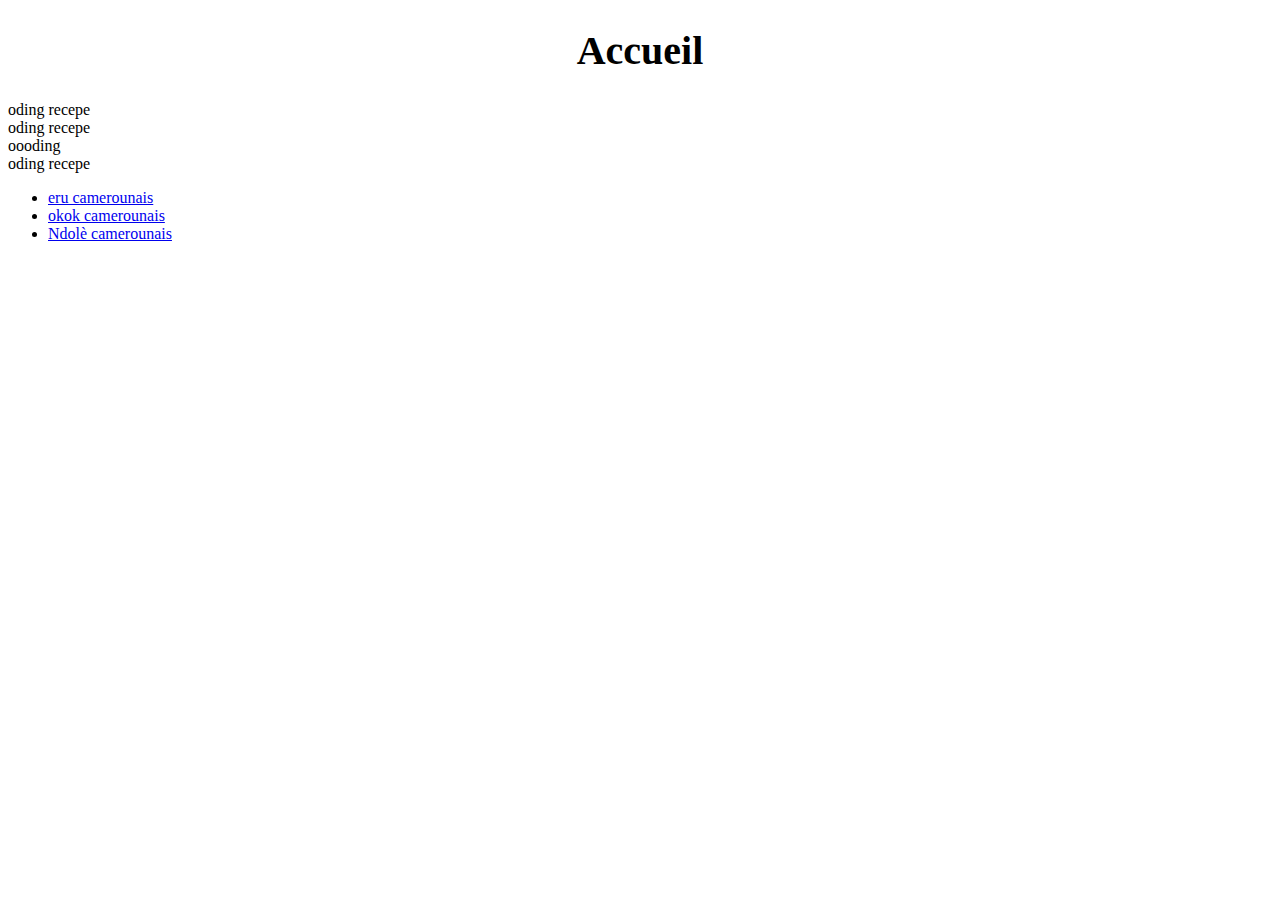
<file: index.html>
<!DOCTYPE html> 
<html>
<head>
   <title> oding-recipes</title>
   <link rel="stylesheet" href="style.css">
</head>
<body>
   <h1>Accueil</h1>
   <div class="ex">oding recepe</div>
   <div class="ex2">oding recepe</div>

   <div class="main"> oooding </div>
   <div class="list" id="subsection">oding recepe</div>
   <ul>
   <li><a href="recipes/eru.html"> eru camerounais </a></li>
   <li><a href="recipes/eru.html"> okok camerounais </a></li>
   <li><a href="recipes/eru.html"> Ndolè camerounais </a></li>
</ul>
</body>
</html>
</file>
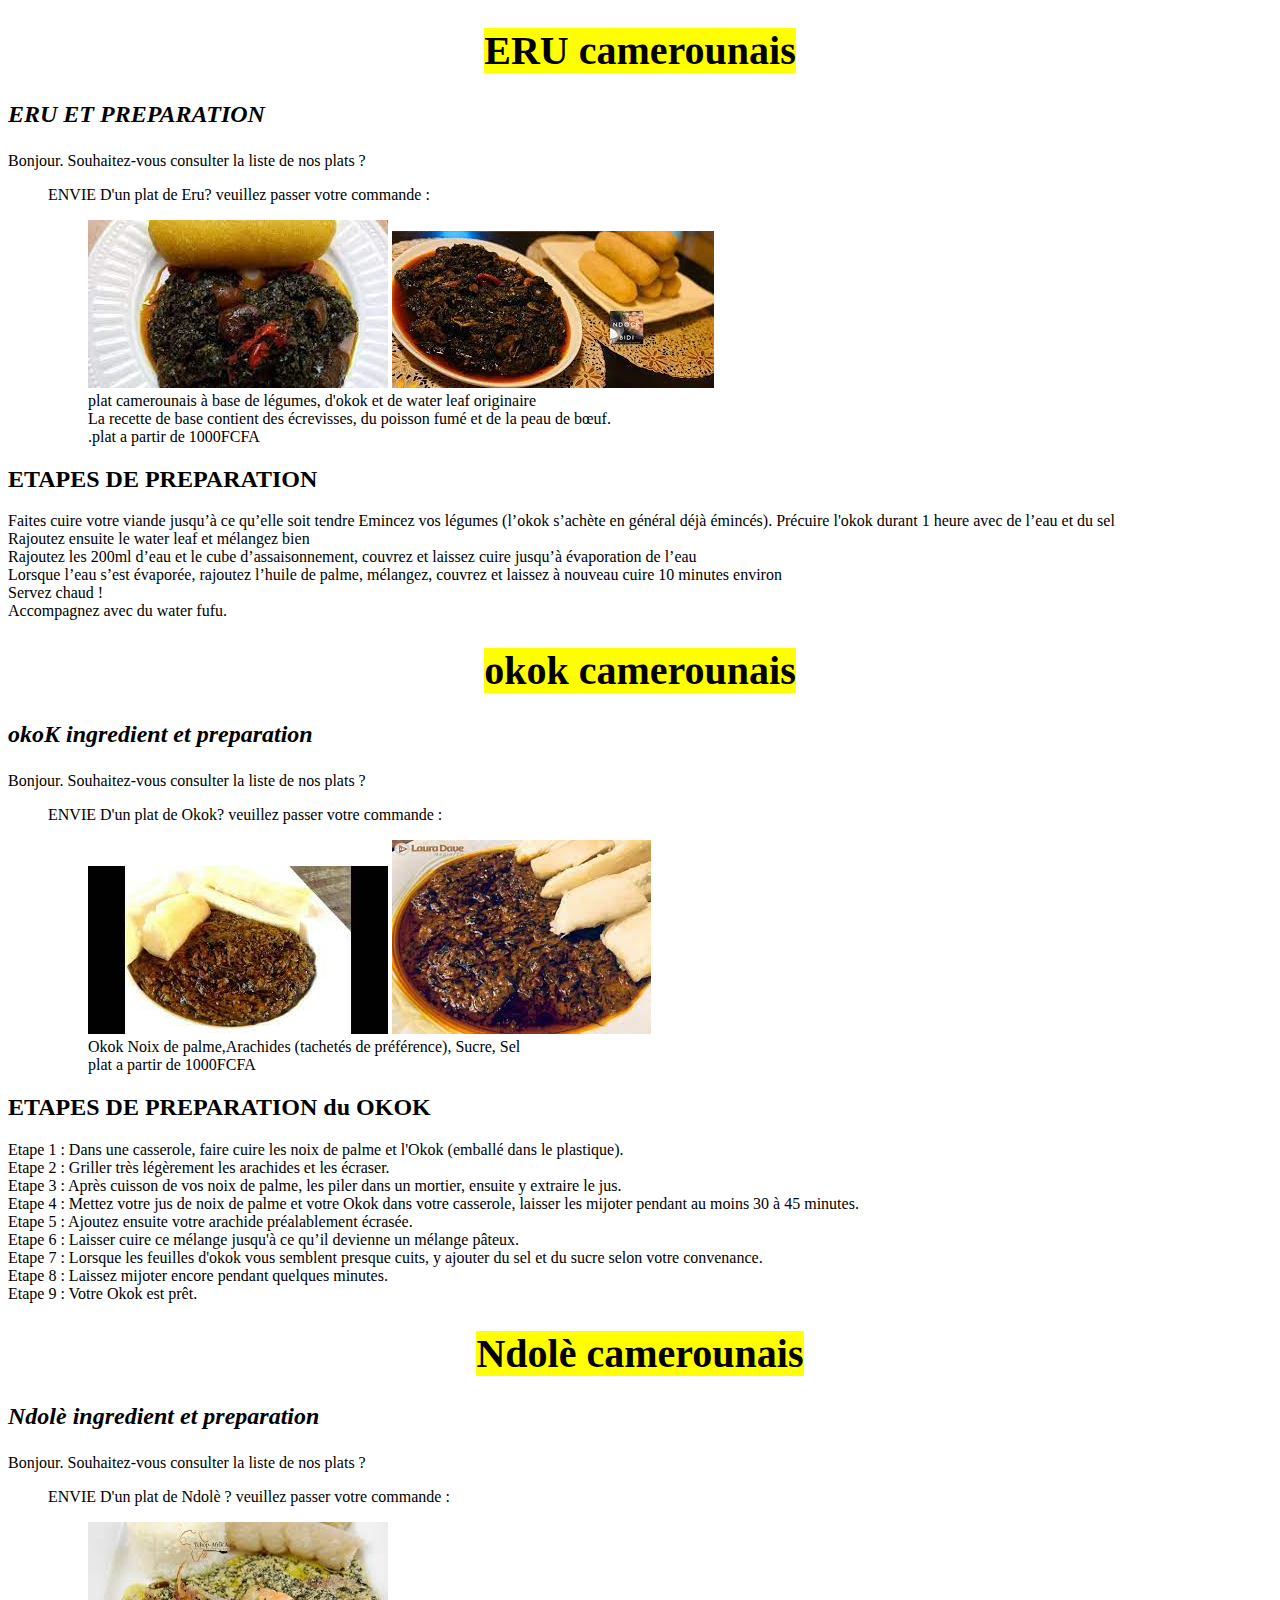
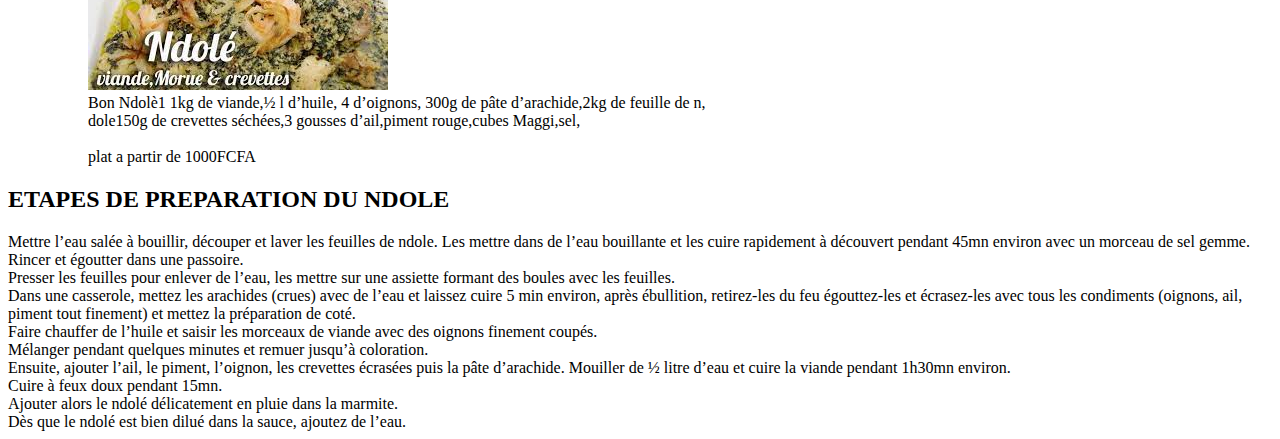
<file: recipes/eru.html>
<!DOCTYPE html> 
<html>
<head>
   <title> oding-recipes</title>
   <link rel="stylesheet" href="../style.css">
</head>
<body>
   <h1> <mark>ERU camerounais</mark> </h1>
      <!-- a href="https://www.theodinproject.com/about">plats officiels -->
   <h2><p><em>ERU ET PREPARATION</em></p></h2>
        <p>Bonjour. Souhaitez-vous consulter la liste de nos plats  ?</p>
        <ul>
            <p>ENVIE D'un plat de Eru?
                veuillez passer votre commande
                 :<br />
                 <figure>
                <img src="eru.jpg" alt="" /> <img src="eru1.jpg" alt="" /> 
                <figcaption>plat camerounais à base de légumes, d'okok et de water leaf originaire <br/>
                      La recette de base contient des écrevisses, du poisson fumé et de la peau de bœuf. <br/> 
                      .plat a partir de 1000FCFA</figcaption>
                 </figure>
            </p> <a href=""></a>
        </ul>

        <h2> ETAPES DE PREPARATION </h2>

        Faites cuire votre viande jusqu’à ce qu’elle soit tendre

Emincez vos légumes (l’okok s’achète en général déjà émincés). Précuire l'okok durant 1 heure avec de l’eau et du sel<br/> 

Rajoutez ensuite le water leaf et mélangez bien<br/> 

Rajoutez les 200ml d’eau et le cube d’assaisonnement, couvrez et laissez cuire jusqu’à évaporation de l’eau<br/> 

Lorsque l’eau s’est évaporée, rajoutez l’huile de palme, mélangez, couvrez et laissez à nouveau cuire 10 minutes environ<br/> 

Servez chaud !<br/> 

Accompagnez avec du water fufu.<br/> 

<h1> <mark> okok camerounais</mark></h1>
      <!-- a href="https://www.theodinproject.com/about">plats officiels -->
   <h2><p><em>okoK ingredient et preparation</em></p></h2>
        <p>Bonjour. Souhaitez-vous consulter la liste de nos plats  ?</p>
        <ul>
            <p>ENVIE D'un plat de Okok?
                veuillez passer votre commande
                 :<br />
                 <figure>
                <img src="okok.jpg" alt="" /> <img src="okok1.jpg" alt="" /> 
                <figcaption> Okok
                    Noix de palme,Arachides (tachetés de préférence), Sucre, Sel <BR/>
                    plat a partir de 1000FCFA</figcaption>
                 </figure>
            </p> <a href=""></a>
        </ul>

        <h2> ETAPES DE PREPARATION du OKOK </h2>

        Etape 1 : Dans une casserole, faire cuire les noix de palme et l'Okok (emballé dans le plastique).<br/>

        Etape 2 : Griller très légèrement les arachides et les écraser.<br/>
        
        Etape 3 : Après cuisson de vos noix de palme, les piler dans un mortier, ensuite y  extraire le jus.<br/>
        
        Etape 4 : Mettez votre jus de noix de palme et votre Okok dans votre casserole,  laisser les mijoter pendant au moins 30  à 45 minutes.<br/>
        
        Etape 5 : Ajoutez ensuite votre arachide préalablement écrasée.<br/>
        
        Etape 6 : Laisser cuire ce mélange jusqu'à ce qu’il  devienne un mélange pâteux.<br/>
        
        Etape 7 : Lorsque les feuilles d'okok vous semblent presque cuits, y ajouter du sel et du sucre selon votre convenance.<br/>
        
        Etape 8 : Laissez mijoter encore pendant quelques minutes.<br/>
        
        Etape 9 : Votre Okok est prêt.<br/> 

        <h1> <mark> Ndolè camerounais</mark></h1>
        <!-- a href="https://www.theodinproject.com/about">plats officiels -->
     <h2><p><em>Ndolè ingredient et preparation</em></p></h2>
          <p>Bonjour. Souhaitez-vous consulter la liste de nos plats  ?</p>
          <ul>
              <p>ENVIE D'un plat de Ndolè ?
                  veuillez passer votre commande
                   :<br />
                   <figure>
                     <img src="Ndolè2.jpg" alt="" /> 
                  <figcaption> Bon Ndolè1
                    1kg de viande,½ l d’huile, 4 d’oignons, 300g de pâte d’arachide,2kg de feuille de n,<BR/>
                    dole150g de crevettes séchées,3 gousses d’ail,piment rouge,cubes Maggi,sel,<br/>
                     <br/>
                      plat a partir de 1000FCFA</figcaption>
                   </figure>
              </p> <a href=""></a>
          </ul>
    <h2>ETAPES DE PREPARATION DU NDOLE  </h2>
    Mettre l’eau salée à bouillir, découper et laver les feuilles de ndole.

Les mettre dans de l’eau bouillante et les cuire rapidement à découvert pendant 45mn environ avec un morceau de sel gemme.<BR/>

Rincer et égoutter dans une passoire.<br/>

Presser les feuilles pour enlever de l’eau, les mettre sur une assiette formant des boules avec les feuilles.<BR/>

Dans une casserole, mettez les arachides (crues) avec de l’eau et laissez cuire 5 min environ, après ébullition, retirez-les du feu égouttez-les et écrasez-les avec tous les condiments (oignons, ail, piment tout finement) et mettez la préparation de coté.<BR/>

Faire chauffer de l’huile et saisir les morceaux de viande avec des oignons finement coupés.<BR/>

Mélanger pendant quelques minutes et remuer jusqu’à coloration.<br/>

Ensuite, ajouter l’ail, le piment, l’oignon, les crevettes écrasées puis la pâte d’arachide. Mouiller de ½ litre d’eau et cuire la viande pendant 1h30mn environ.<BR/>

Cuire à feux doux pendant 15mn.<br/>

Ajouter alors le ndolé délicatement en pluie dans la marmite.<br/>

Dès que le ndolé est bien dilué dans la sauce, ajoutez de l’eau.<br/>
</body>

</html>
</file>
<file: style.css>
#main{
    font-family: Arial, Helvetica, sans-serif;
    background-color: #c8d8cf;
    font-size: large;
}
#headerimg{
    width: 12rem;
    margin-left: 4rem;
} 

header{

    display:flex;
    justify-content: space-between;
    align-items: center;
    background-color: blue;
    top:0;
    left: 0;
    right: 0;
    margin: auto;
    padding: 3px;

}
#leftbox{
    display: flex;
    align-items: center;
    padding: 1rem;
}
/*
#leftbox h1{
    font-style: italic;
    font-size: 2rem;
    font-family: 'Dancing Script', Cursive, Arial;
    color: whitesmoke;
    margin-left: 1rem;
}
*/
#navbar{
    display: flex;
    flex-direction: row;
    margin: 0rem;
    text-align: center;
    font-size: 2rem;
    font-family: 'Times New Roman', Times, serif;
}
#navbar a{
    text-align: center;
    color: white;
    margin: 2rem;
    font-family: 'Dancing Script', Cursive, Arial;
}
#welcome{
    display: flex;
    justify-content: space-evenly;
    align-items: center;
    background-color: #c8d8cf;
}
#placeimg {
    margin: 0 2rem;
    width: 70rem;
    height: 300px;
}
#help{
    padding: 3px;
    width: 300px;

}
h1{
    text-align: center;
    font-size: 40px;
}
#help h2{
    font-size: 30px;
}
#help button{
    width: 150px;
    background-color: blueviolet;
    text-align: center;
    border-radius: 1rem;
    color: white;
    padding: 0.5rem;
    font-size: 18px;

}
.heading{
    text-align: center;
}
#course {
    display: flex;
    justify-content:center;
    align-items: center;

    margin:2rem 0;
    padding-top: 20px;
} 
#course h2{
    text-align: center;
    font-size: 18px;
}
.courseimg{
    width: 20rem;
    border-radius: 10px;
}
.courseimgi{
    width: auto;
    width:19rem;
    border-radius: 10px;
    height: 200px;
}
.web{
    margin: 2rem;
    background-color: white;
    border-radius: 1rem;
    padding: 0.5rem;
}
#start{
    display: flex;
    justify-content:space-evenly;
    align-items: center;
    background-color: #EAEDED;
    line-height: 0.5rem;
    padding:1rem;
}
.but button{
    font-size: 18px;
    background-color: blue;
    text-align: center;
    padding: 0.5rem;
    width: 150px;
    color: white;
    border-radius: 1rem;
}
footer{
    background-color:blueviolet ;
    margin-top: 2rem;
    color:white;
    padding: 0.5rem;
    font-family: 'Dancing Script', Cursive, Arial;
}
footer p{
    text-align: center;
    font-size: 15px;
    bottom: 0;
}
</file>
